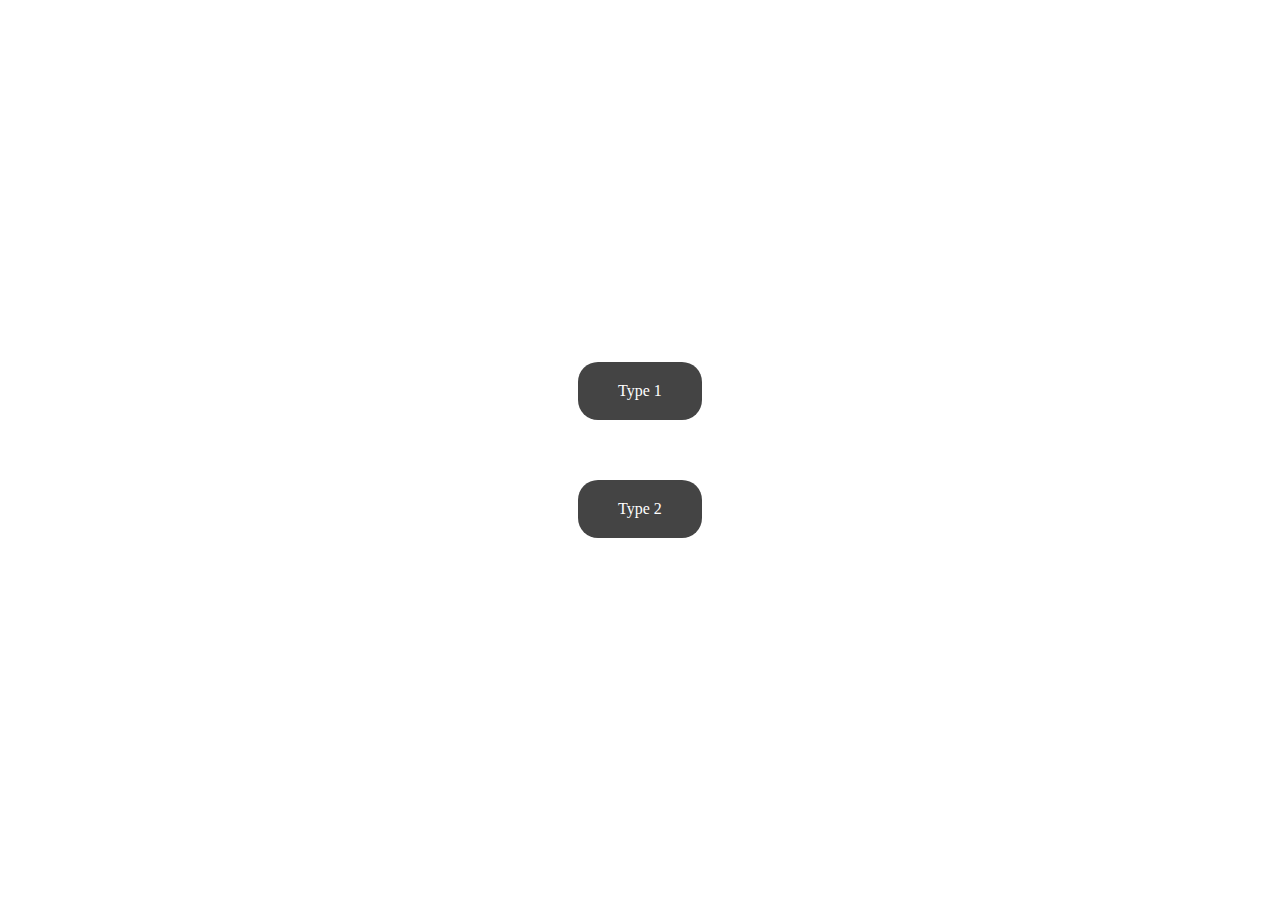
<file: index.html>
<!DOCTYPE html>
<html lang="en">

<head>
    <!-- Meta tag for character encoding -->
    <meta charset="UTF-8">
    <!-- Meta tag for viewport settings to ensure proper scaling on different devices -->
    <meta name="viewport" content="width=device-width, initial-scale=1.0, maximum-scale=3.0, user-scalable=yes">
    <!-- Title of the document -->
    <title>Image Zoom with Canvas</title>
    <!-- Link to an external CSS file for styling -->
    <link rel="stylesheet" href="./assets/css/styles.css">
</head>

<body>
    <!-- Main container for the links -->
    <div class="main">
        <!-- Link to type 1 of image zoom -->
        <a class="link" href="./type1/index.html">Type 1</a>
        <!-- Link to type 2 of image zoom -->
        <a class="link" href="./type2/index.html">Type 2</a>
    </div>
</body>

</html>
</file>
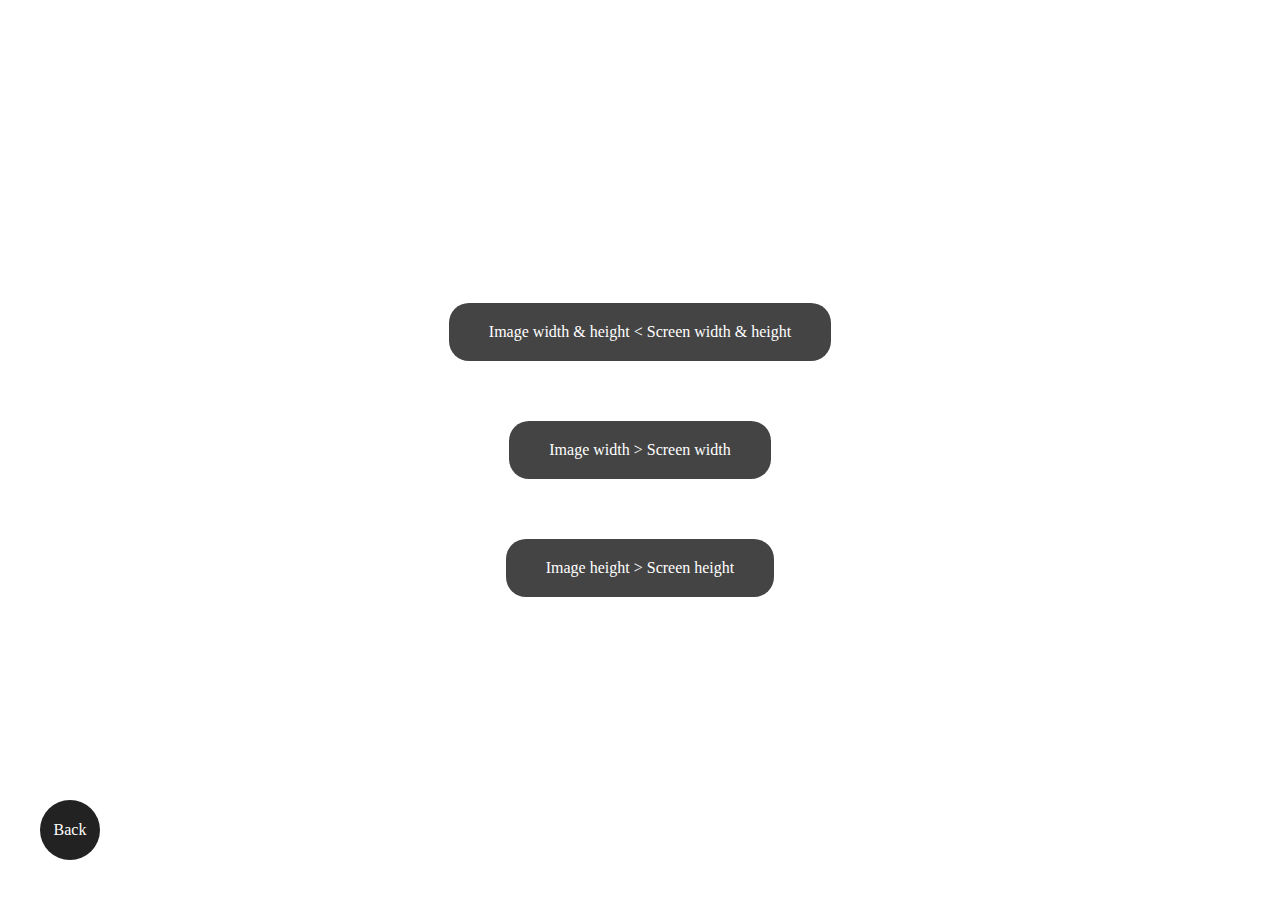
<file: type1/index.html>
<!DOCTYPE html>
<html lang="en">

<head>
    <!-- Meta tag for character encoding -->
    <meta charset="UTF-8">
    <!-- Meta tag for viewport settings to ensure proper scaling on different devices -->
    <meta name="viewport" content="width=device-width, initial-scale=1.0, maximum-scale=3.0, user-scalable=yes">
    <!-- Title of the document -->
    <title>Image Zoom Type 1</title>
    <!-- Link to an external CSS file for styling -->
    <link rel="stylesheet" href="../assets/css/styles.css">
</head>

<body>
    <!-- Main container for the links -->
    <div class="main">
        <!-- Link to the page where image width and height are smaller than screen width and height -->
        <a class="link" href="./small-width-height.html">Image width & height < Screen width & height</a>
        <!-- Link to the page where image width is greater than screen width -->
        <a class="link" href="./big-width.html">Image width > Screen width</a>
        <!-- Link to the page where image height is greater than screen height -->
        <a class="link" href="./big-height.html">Image height > Screen height</a>
        <!-- Link to navigate back to the main index page -->
        <a class="go-back" href="../index.html">Back</a>
    </div>
</body>

</html>
</file>
<file: assets/css/styles.css>
body,
html {
    margin: 0;
    height: 100%;
    width: 100%;
    overflow: auto;
}

body {
    display: flex;
    flex-direction: column;
    align-items: center;
    justify-content: center;
}

.main {
    display: flex;
    flex-direction: column;
    align-items: center;
    justify-content: center;
}

/* Styling for the Leaflet map container */
#map {
    height: 100%;
    width: 100%;
}

/* Styling for the Leaflet zoom control */
.leaflet-control-zoom {
    display: flex;
    position: fixed;
    bottom: 10%;
    left: 50%;
    transform: translate(-50%);
    background-color: rgba(0, 0, 0, 0);
    border: none;
    border-radius: 5px;
}

.leaflet-control-zoom a {
    color: white;
    background-color: #222;
    border: none;
    padding: 10px;
    font-size: 18px;
    border-radius: 0px;
    margin: 2px;
    text-decoration: none;
}

.leaflet-control-zoom a:hover {
    background-color: #333;
    color: #fff;
}

/* Styling for the disabled state of the Leaflet zoom control */
.leaflet-bar a.leaflet-disabled {
    background-color: #666;
    color: #fff;
}

/* Styling for the "Go Back" link */
.go-back {
    display: flex;
    align-items: center;
    justify-content: center;
    position: fixed;
    bottom: 40px;
    left: 40px;
    width: 60px;
    height: 60px;
    border-radius: 50%;
    background-color: #222;
    color: white;
    text-decoration: none;
    z-index: 1000;
}

/* Styling for the links */
.link {
    margin: 30px 30px;
    padding: 20px 40px;
    background-color: #444;
    color: white;
    text-decoration: none;
    border-radius: 20px;
}
</file>
